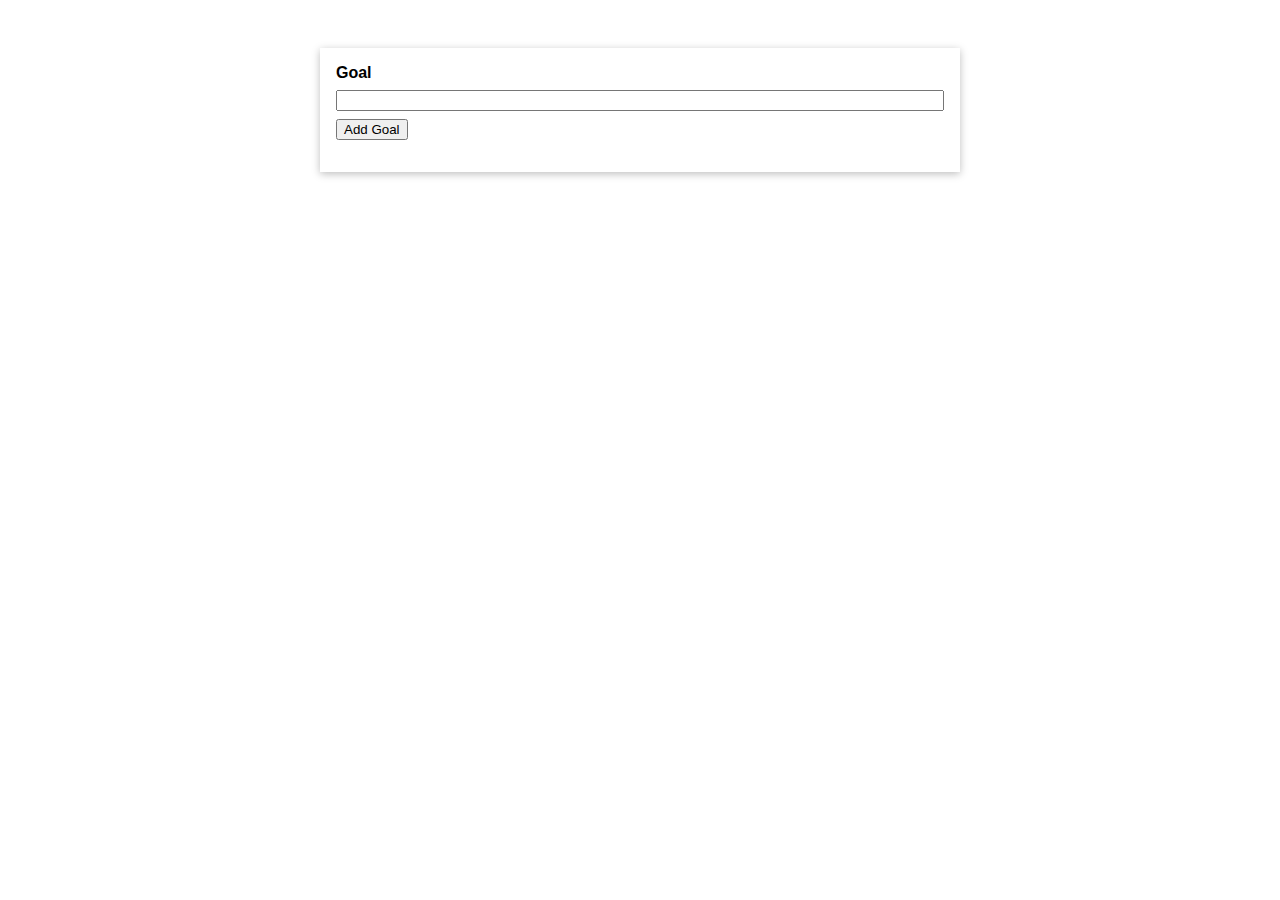
<file: project/gs-01-starting-project/gs-01-starting-project/index.html>
<!DOCTYPE html>
<html lang="en">
  <head>
    <meta charset="UTF-8" />
    <meta name="viewport" content="width=device-width, initial-scale=1.0" />
    <title>A First App</title>
    <link rel="stylesheet" href="styles.css" />
  </head>
  <body>
    <div id="app">
      <div>
        <label for="goal">Goal</label>
        <input type="text" id="goal" />
        <button>Add Goal</button>
      </div>
      <ul>
        
      </ul>
    </div>  
    <script src="app.js"></script>
  </body>
</html>
</file>
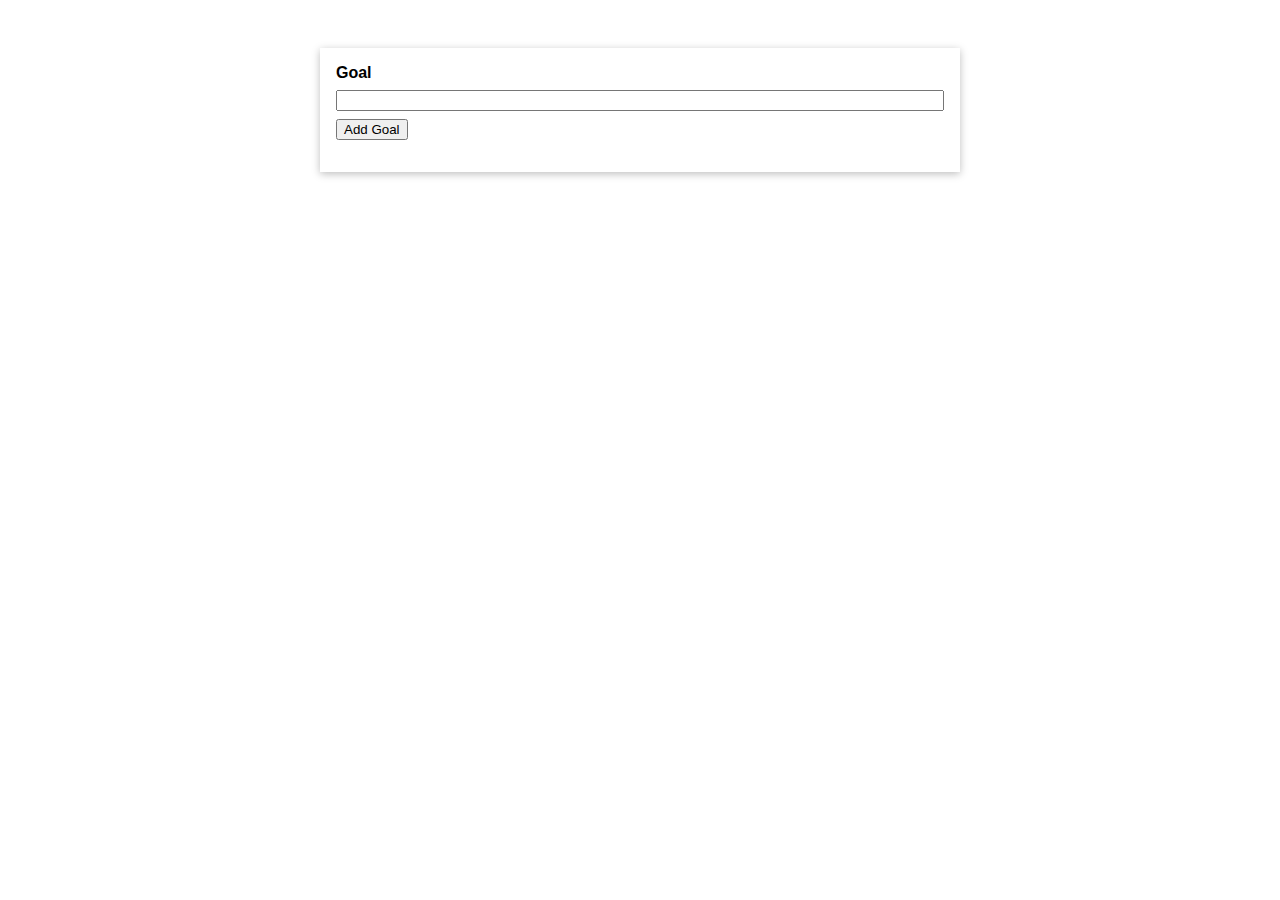
<file: project/gs-02-first-app-with-just-js/gs-02-first-app-with-just-js/index.html>
<!DOCTYPE html>
<html lang="en">
  <head>
    <meta charset="UTF-8" />
    <meta name="viewport" content="width=device-width, initial-scale=1.0" />
    <title>A First App</title>
    <link rel="stylesheet" href="styles.css" />
  </head>
  <body>
    <div id="app">
      <div>
        <label for="goal">Goal</label>
        <input type="text" id="goal" />
        <button>Add Goal</button>
      </div>
      <ul>
       
      </ul>
    </div>
    <script src="app.js"></script>
  </body>
</html>
</file>
<file: project/gs-01-starting-project/gs-01-starting-project/styles.css>
* {
  box-sizing: border-box;
}

html {
  font-family: sans-serif;
}

body {
  margin: 0;
}

#app {
  margin: 3rem auto;
  max-width: 40rem;
  padding: 1rem;
  box-shadow: 0 2px 8px rgba(0, 0, 0, 0.26);
}

label, input {
  margin-bottom: 0.5rem;
  display: block;
  width: 100%;
}

label {
  font-weight: bold;
}

ul {
  list-style: none;
  margin: 1rem 0;
  padding: 0;
}

li {
  margin: 1rem 0;
  padding: 1rem;
  border: 1px solid #ccc;
}
</file>
<file: project/gs-02-first-app-with-just-js/gs-02-first-app-with-just-js/styles.css>
* {
  box-sizing: border-box;
}

html {
  font-family: sans-serif;
}

body {
  margin: 0;
}

#app {
  margin: 3rem auto;
  max-width: 40rem;
  padding: 1rem;
  box-shadow: 0 2px 8px rgba(0, 0, 0, 0.26);
}

label, input {
  margin-bottom: 0.5rem;
  display: block;
  width: 100%;
}

label {
  font-weight: bold;
}

ul {
  list-style: none;
  margin: 1rem 0;
  padding: 0;
}

li {
  margin: 1rem 0;
  padding: 1rem;
  border: 1px solid #ccc;
}
</file>
